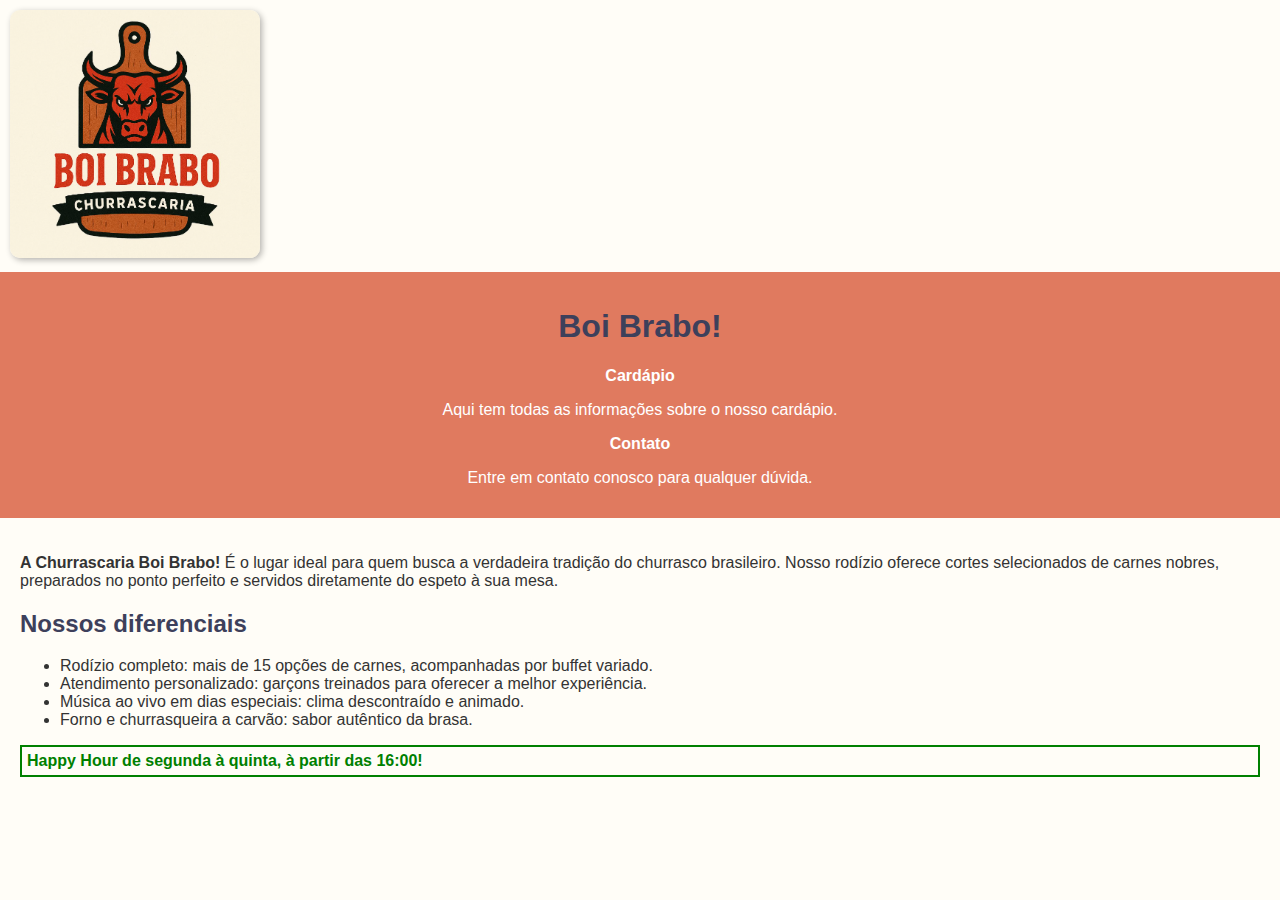
<file: index.html>
<!DOCTYPE html>
<html lang="pt-br">
<head>
    <meta charset="UTF-8">
   <title>Boi Brabo!</title>
    <link rel="stylesheet" href="css/styles.css">
</head>
<body>

<img src="img/logo.png" alt="Logo do Restaurante" width="250">


    <header>
        <h1>Boi Brabo!</h1>
        <nav>
            <ul>
                <li><a href="./cardapio.html">Cardápio</a></li>
                <p>Aqui tem todas as informações sobre o nosso cardápio.</p>
                <li><a href="./contato.html">Contato</a></li>
                <p>Entre em contato conosco para qualquer dúvida.</p>
            </ul>
        </nav>
     </header>

     <main>
        <p> <strong>A Churrascaria Boi Brabo!</strong> É o lugar ideal para quem busca a verdadeira tradição do churrasco brasileiro. Nosso rodízio oferece cortes selecionados de carnes nobres, preparados no ponto perfeito e servidos diretamente do espeto à sua mesa.</p>
        <h2>Nossos diferenciais</h2>
        <ul>
            <li>Rodízio completo: mais de 15 opções de carnes, acompanhadas por buffet variado.</li>
            <li>Atendimento personalizado: garçons treinados para oferecer a melhor experiência.</li>
            <li>Música ao vivo em dias especiais: clima descontraído e animado.</li>
            <li>Forno e churrasqueira a carvão: sabor autêntico da brasa.</li>
        </ul>

        <p style="color: green; font-weight: bold; border: 2px solid green; padding: 5px;">Happy Hour de segunda à quinta, à partir das 16:00!</p>
    </main>
</body>
</html>
</file>
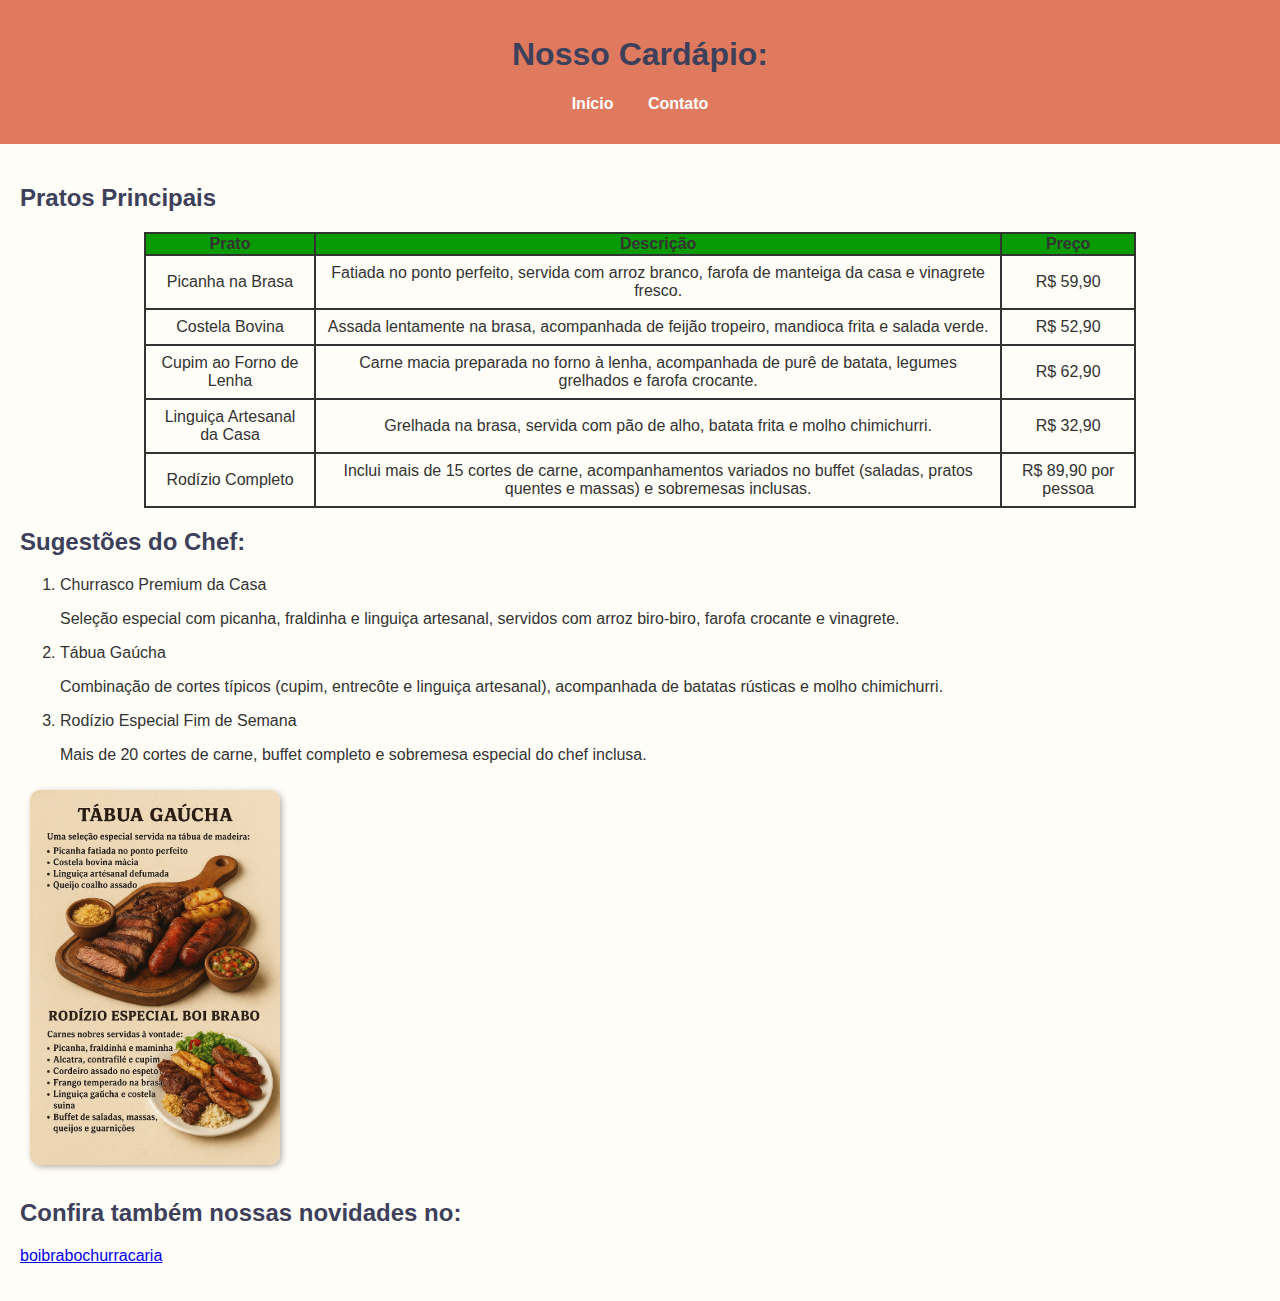
<file: cardapio.html>
<!DOCTYPE html>
<html lang="pt-br">
<head>
    <meta charset="UTF-8">
    <title>Cardápio - Boi Brabo!</title>
    <link rel="stylesheet" href="css/styles.css">

    <!-- CSS interno obrigatório -->
    <style>
        table {
            width: 80%;
            margin: auto;
            border-collapse: collapse;
        }
        table, th, td {
            border: 2px solid #333;
        }
        th {
            background-color: #089a03;
        }
        td {
            padding: 8px;
            text-align: center;
        }
    </style>
</head>
<body>
    <header>
        <h1>Nosso Cardápio:</h1>
        <nav>
            <ul>
                <li><a href="index.html">Início</a></li>
                <li><a href="contato.html">Contato</a></li>
            </ul>
        </nav>
    </header>

    <main>
        <h2>Pratos Principais</h2>
        <table>
            <tr>
                <th>Prato</th>
                <th>Descrição</th>
                <th>Preço</th>
            </tr>
            <tr>
                <td>Picanha na Brasa</td>
                <td>Fatiada no ponto perfeito, servida com arroz branco, farofa de manteiga da casa e vinagrete fresco.</td>
                <td>R$ 59,90</td>
            </tr>
            <tr>
                <td>Costela Bovina
                <td>Assada lentamente na brasa, acompanhada de feijão tropeiro, mandioca frita e salada verde.
                <td>R$ 52,90</td>
            </tr>
            <tr>
                <td>Cupim ao Forno de Lenha</td>
                <td>Carne macia preparada no forno à lenha, acompanhada de purê de batata, legumes grelhados e farofa crocante.</td>
                <td>R$ 62,90</td>
            </tr>
            <tr>
                   <td>Linguiça Artesanal da Casa</td>
                <td>Grelhada na brasa, servida com pão de alho, batata frita e molho chimichurri.</td>
                <td>R$ 32,90</td>
                
            </tr>
            <tr>
                <td>Rodízio Completo</td>
                <td>Inclui mais de 15 cortes de carne, acompanhamentos variados no buffet (saladas, pratos quentes e massas) e sobremesas inclusas.</td>
                <td>R$ 89,90 por pessoa</td>
            </tr>
        </table>

        <h2>Sugestões do Chef:</h2>
        <ol>
            <li>Churrasco Premium da Casa </li>
            <p>Seleção especial com picanha, fraldinha e linguiça artesanal, servidos com arroz biro-biro, farofa crocante e vinagrete.</p>
            <li>Tábua Gaúcha</li>
            <p>Combinação de cortes típicos (cupim, entrecôte e linguiça artesanal), acompanhada de batatas rústicas e molho chimichurri.</p>
            <li>Rodízio Especial Fim de Semana</li>
            <p>Mais de 20 cortes de carne, buffet completo e sobremesa especial do chef inclusa.</p>
        </ol>

        <img src="img/cardapio.png" alt="Combinação de cortes típicos (cupim, entrecôte e linguiça artesanal), acompanhada de batatas rústicas e molho chimichurri." width="250"> 
        

        <h2>Confira também nossas novidades no:</h2>
            <a href="https://www.instagram.com" target="_blank">boibrabochurracaria</a>
        </p>
    </main>
</body>
</html>
</file>
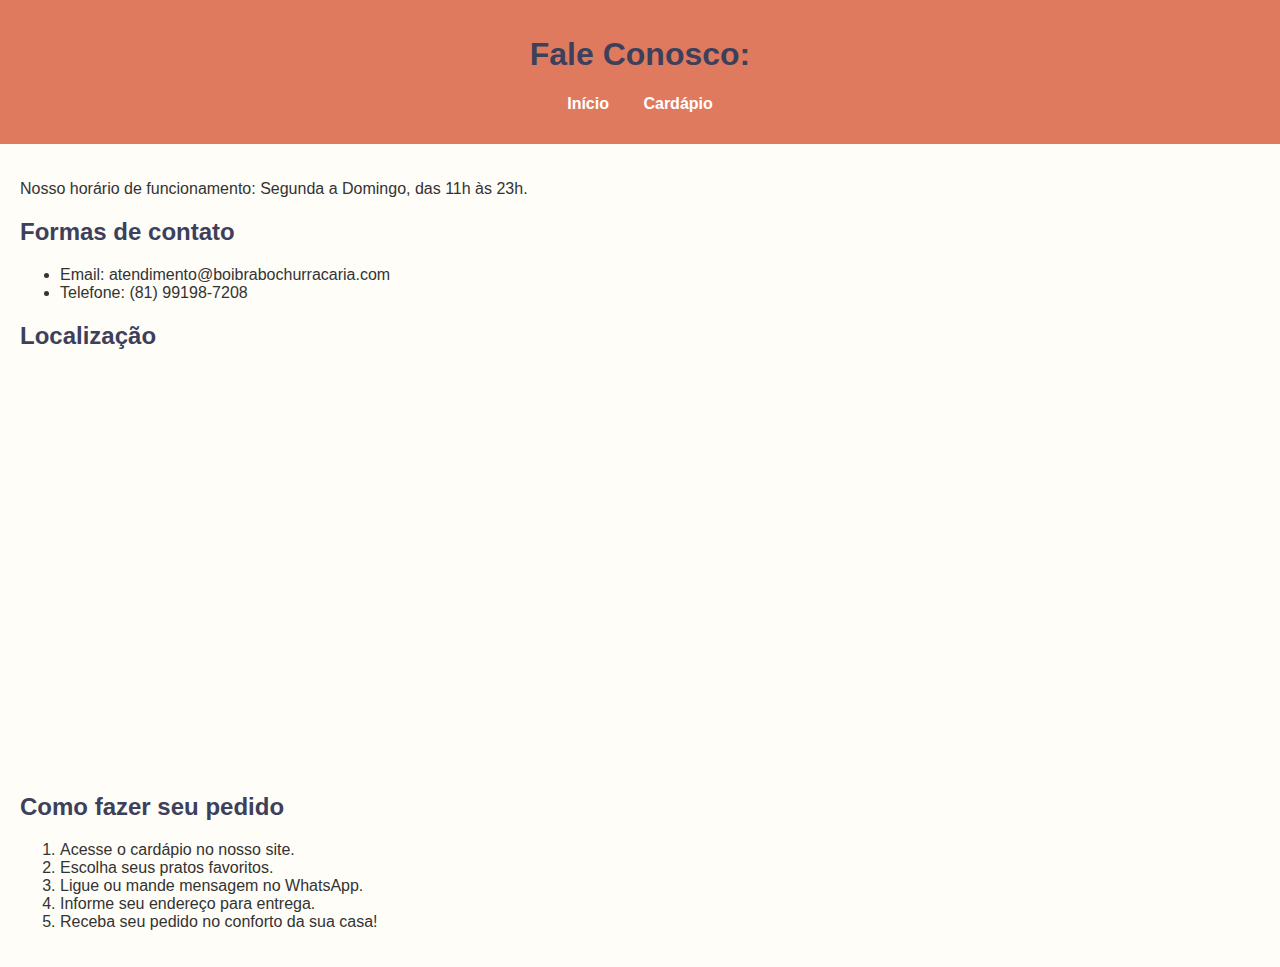
<file: contato.html>
<!DOCTYPE html>
<html lang="pt-br">
<head>
    <meta charset="UTF-8">
    <title>Contato - Boi Brabo!</title>
    <link rel="stylesheet" href="css/styles.css">
</head>
<body>
    <header>
        <h1>Fale Conosco:</h1>
        <nav>
            <ul>
                <li><a href="index.html">Início</a></li>
                <li><a href="cardapio.html">Cardápio</a></li>
            </ul>
        </nav>
    </header>

    <main>
        <p>Nosso horário de funcionamento: Segunda a Domingo, das 11h às 23h.</p>

        <h2>Formas de contato</h2>
        <ul>
            <li>Email: atendimento@boibrabochurracaria.com</li>
            <li>Telefone: (81) 99198-7208</li>
        </ul>

        <h2>Localização</h2>
        <iframe 
            src="https://www.google.com/maps/embed?pb=!1m18!1m12!1m3!1d7944.696708361126!2d-34.9000284!3d-8.0498266!2m3!1f0!2f0!3f0!3m2!1i1024!2i768!4f13.1!3m3!1m2!1s0x7ab18f0e6eaa6e5%3A0x19e1c4b5aef7e197!2sCesar%20School!5e0!3m2!1spt-BR!2sbr!4v1686928293743!5m2!1spt-BR!2sbr"
            width="600" height="400" style="border:0;" allowfullscreen loading="lazy"></iframe>

        <h2>Como fazer seu pedido</h2>
        <ol>
            <li>Acesse o cardápio no nosso site.</li>
            <li>Escolha seus pratos favoritos.</li>
            <li>Ligue ou mande mensagem no WhatsApp.</li>
            <li>Informe seu endereço para entrega.</li>
            <li>Receba seu pedido no conforto da sua casa!</li>
        </ol>
    </main>
</body>
</html>
</file>
<file: css/styles.css>
body {
    font-family: Arial, sans-serif;
    background-color: #fffdf7;
    margin: 0;
    padding: 0;
    color: #333;
}

header {
    background-color: #e07a5f;
    color: white;
    padding: 15px;
    text-align: center;
}

nav ul {
    list-style: none;
    padding: 0;
}

nav ul li {
    display: inline;
    margin: 0 15px;
}

nav ul li a {
    text-decoration: none;
    font-weight: bold;
    color: white;
}

h1, h2 {
    color: #3d405b;
}

main {
    padding: 20px;
}

img {
    margin: 10px;
    border-radius: 10px;
    box-shadow: 2px 2px 6px rgba(0,0,0,0.3);
}
</file>
